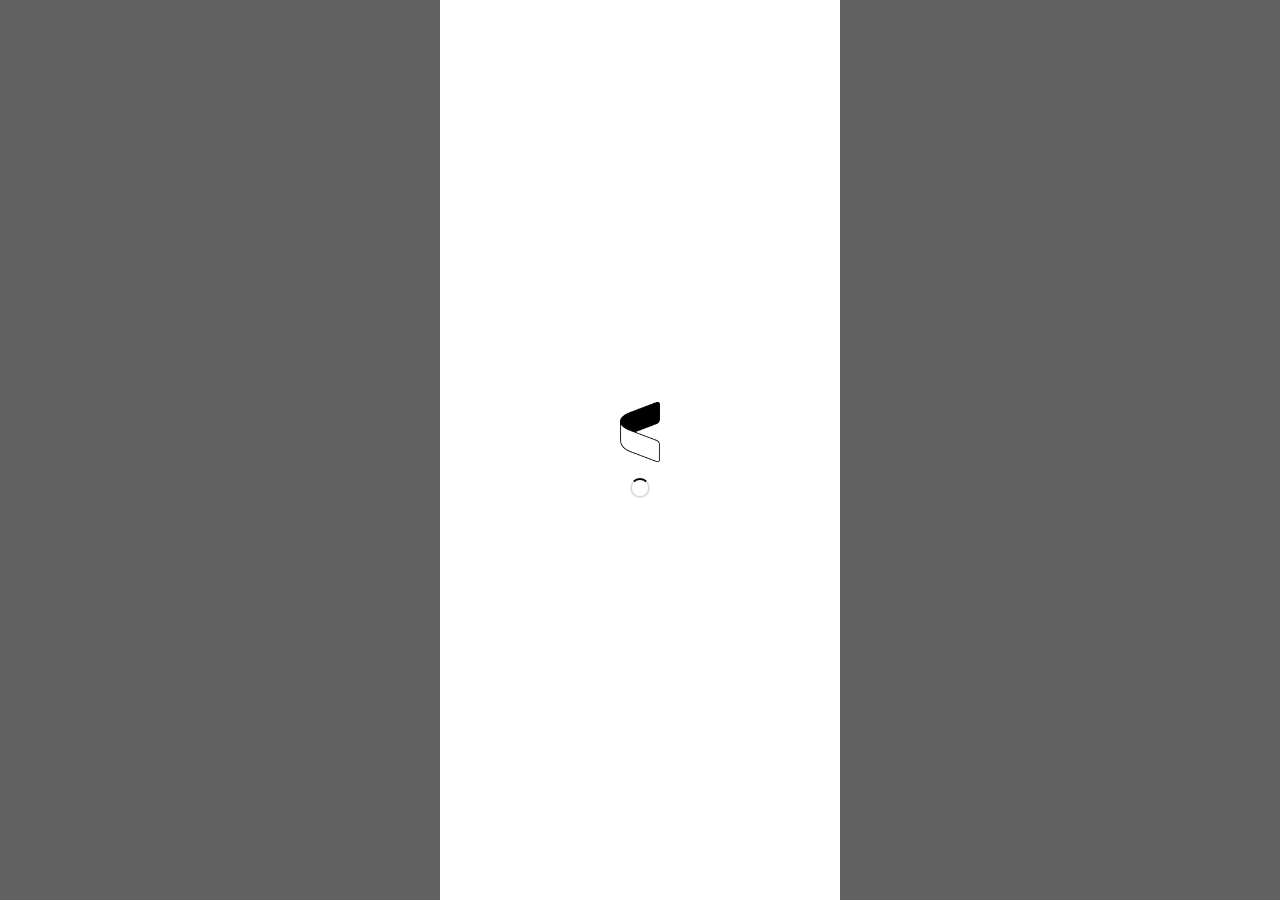
<file: banner.html>
<!DOCTYPE html>
<html lang="en">
  <head>
    <meta charset="UTF-8" />
    <meta http-equiv="X-UA-Compatible" content="IE=edge" />
    <meta name="viewport" content="width=device-width, initial-scale=1.0" />
    <link rel="stylesheet" href="./style.css" />
    <title>Banner</title>
    <link
      rel="stylesheet"
      href="https://cdn.jsdelivr.net/npm/swiper@8/swiper-bundle.min.css"
    />
    <script src="./js/main.js" defer type="module"></script>
  </head>
  <body>
    <div id="root">
      <section class="loading-section d-flex" id="loader">
        <img
          width="40"
          height="60"
          alt="loading"
          src="./assets/image/logo.png"
        />
        <div class="loading"></div>
      </section>
      <section class="hero">
        <img class="img-fluid" src="./assets/image/bg.png" alt="" />
        <div class="container">
          <div class="hero-top">
            <div class="logo-banner text-center">
              <img class="img-fluid" src="./assets/image/user1.png" alt="" />
            </div>
          </div>
          <div class="hero-bottom mt-5">
            <h1></h1>
            <h2></h2>
            <h3></h3>
            <div class="hero-detail banner-shadow">
              <p></p>
            </div>
          </div>
        </div>
      </section>
      <section class="card-section">
        <div class="container">
          <div class="cardItem"></div>
        </div>
      </section>
      <footer class="footer text-center">
        <div class="contaier">
          <img class="img-fluid" src="./assets/image/logo.png" alt="" />
          <h4>CREATE YOUR MICROSITE</h4>
        </div>
      </footer>
    </div>

    <script src="https://cdn.jsdelivr.net/npm/swiper@8/swiper-bundle.min.js"></script>
    <script src="https://mozilla.github.io/pdf.js/build/pdf.js"></script>
  </body>
</html>
</file>
<file: style.css>
@import url("https://fonts.googleapis.com/css2?family=Cairo:wght@400;500;600;700&display=swap");
@import url("https://fonts.googleapis.com/css2?family=Cairo:wght@400;500;600;700&display=swap");
@import url("https://fonts.googleapis.com/css2?family=Cairo:wght@400;500;600;700&display=swap");
@import url("https://fonts.googleapis.com/css2?family=Cairo:wght@400;500;600;700&display=swap");
@import url("https://fonts.googleapis.com/css2?family=Cairo:wght@400;500;600;700&display=swap");
@import url("https://fonts.googleapis.com/css2?family=Cairo:wght@400;500;600;700&display=swap");
@import url("https://fonts.googleapis.com/css2?family=Cairo:wght@400;500;600;700&display=swap");
* {
  margin: 0;
  padding: 0;
  box-sizing: border-box;
}

body {
  background: #616161;
}

#root {
  max-width: 25rem;
  margin: 0 auto;
  background: #efefef;
  overflow: hidden;
  height: 100vh;
}

.d-none {
  display: none !important;
}

.d-flex {
  display: flex !important;
}

.img-fluid {
  max-width: 100%;
  height: auto;
}

.container {
  margin: 0 20px;
}

.text-center {
  text-align: center;
}

.mt-5 {
  margin-top: 3rem !important;
}

.mt-4 {
  margin-top: 1.5rem !important;
}

.mt-0 {
  margin-top: 0rem !important;
}

.w-100 {
  width: 100%;
}

.documents .document {
  position: relative;
}

.banner-shadow {
  box-shadow: 2px 3px 0px 2px #0e334c;
}

.round-bottom-0 {
  border-bottom-right-radius: 0px !important;
  border-bottom-left-radius: 0px !important;
}

h1,
h2,
h3,
h4,
h5,
h6,
p,
a {
  font-family: "Cairo", sans-serif;
  font-size: 16px;
  color: #000;
  font-weight: 400;
  font-style: normal;
}

h1 {
  color: #000;
  font-style: normal;
  font-family: "Cairo";
  font-style: normal;
  font-weight: 600;
  font-size: 28px;
  line-height: 32px;
}

h2 {
  color: #000;
  font-weight: 400;
  font-size: 16px;
  line-height: 30px;
}

h3 {
  color: #000;
  font-weight: 600;
  font-size: 16px;
  line-height: 30px;
}

h4 {
  color: #222;
  font-weight: 600;
  font-size: 14px;
  line-height: 26px;
  padding: 4px 0 10px;
}

p {
  color: #0e334c;
  font-weight: 400;
  font-size: 14px;
  line-height: 127.9%;
  text-align: left;
}

a {
  color: #fff;
  font-weight: 400;
  font-size: 18px;
  line-height: 127.9%;
  text-decoration: none;
}

.card-section p {
  color: #fff;
  font-weight: 400;
  font-size: 18px;
  line-height: 127.9%;
  text-decoration: none;
}

.card-section .download-btn {
  position: absolute;
  right: 1rem;
  top: 50%;
  transform: translateY(-50%);
}

.youtube {
  border: 1px solid #000;
  height: 228px;
  border-radius: 8px;
}
.youtube .youtube_video {
  height: 160px;
  width: 100%;
  border-radius: 8px;
  border-top-left-radius: 0;
  border-top-right-radius: 0;
}
.youtube .youtube_video ::slotted(.ytp-show-cards-title) {
  display: none !important;
}

.loading-section {
  background: #fff;
  height: 100vh;
  width: 100%;
  max-width: 25rem;
  display: flex;
  justify-content: center;
  align-items: center;
  flex-direction: column;
  overflow: hidden;
}
.loading-section .loading {
  width: 20px;
  height: 20px;
  border-radius: 50%;
  border: 2px solid #ddd;
  border-top: 2px solid #000;
  margin-top: 1rem;
  -webkit-animation: loader 1.25s infinite linear;
          animation: loader 1.25s infinite linear;
}
@-webkit-keyframes loader {
  0% {
    transform: rotate(0deg);
  }
  100% {
    transform: rotate(360deg);
  }
}
@keyframes loader {
  0% {
    transform: rotate(0deg);
  }
  100% {
    transform: rotate(360deg);
  }
}

.footer img {
  width: 21px;
  margin-top: 28px;
}

* {
  margin: 0;
  padding: 0;
  box-sizing: border-box;
}

body {
  background: #616161;
}

#root {
  max-width: 25rem;
  margin: 0 auto;
  background: #efefef;
  overflow: hidden;
  height: 100vh;
}

.d-none {
  display: none !important;
}

.d-flex {
  display: flex !important;
}

.img-fluid {
  max-width: 100%;
  height: auto;
}

.container {
  margin: 0 20px;
}

.text-center {
  text-align: center;
}

.mt-5 {
  margin-top: 3rem !important;
}

.mt-4 {
  margin-top: 1.5rem !important;
}

.mt-0 {
  margin-top: 0rem !important;
}

.w-100 {
  width: 100%;
}

.documents .document {
  position: relative;
}

.banner-shadow {
  box-shadow: 2px 3px 0px 2px #0e334c;
}

.round-bottom-0 {
  border-bottom-right-radius: 0px !important;
  border-bottom-left-radius: 0px !important;
}

h1,
h2,
h3,
h4,
h5,
h6,
p,
a {
  font-family: "Cairo", sans-serif;
  font-size: 16px;
  color: #000;
  font-weight: 400;
  font-style: normal;
}

h1 {
  color: #000;
  font-style: normal;
  font-family: "Cairo";
  font-style: normal;
  font-weight: 600;
  font-size: 28px;
  line-height: 32px;
}

h2 {
  color: #000;
  font-weight: 400;
  font-size: 16px;
  line-height: 30px;
}

h3 {
  color: #000;
  font-weight: 600;
  font-size: 16px;
  line-height: 30px;
}

h4 {
  color: #222;
  font-weight: 600;
  font-size: 14px;
  line-height: 26px;
  padding: 4px 0 10px;
}

p {
  color: #0e334c;
  font-weight: 400;
  font-size: 14px;
  line-height: 127.9%;
  text-align: left;
}

a {
  color: #fff;
  font-weight: 400;
  font-size: 18px;
  line-height: 127.9%;
  text-decoration: none;
}

.card-section p {
  color: #fff;
  font-weight: 400;
  font-size: 18px;
  line-height: 127.9%;
  text-decoration: none;
}

.card-section .download-btn {
  position: absolute;
  right: 1rem;
  top: 50%;
  transform: translateY(-50%);
}

.youtube {
  border: 1px solid #000;
  height: 228px;
  border-radius: 8px;
}
.youtube .youtube_video {
  height: 160px;
  width: 100%;
  border-radius: 8px;
  border-top-left-radius: 0;
  border-top-right-radius: 0;
}
.youtube .youtube_video ::slotted(.ytp-show-cards-title) {
  display: none !important;
}

.loading-section {
  background: #fff;
  height: 100vh;
  width: 100%;
  max-width: 25rem;
  display: flex;
  justify-content: center;
  align-items: center;
  flex-direction: column;
  overflow: hidden;
}
.loading-section .loading {
  width: 20px;
  height: 20px;
  border-radius: 50%;
  border: 2px solid #ddd;
  border-top: 2px solid #000;
  margin-top: 1rem;
  -webkit-animation: loader 1.25s infinite linear;
          animation: loader 1.25s infinite linear;
}
@keyframes loader {
  0% {
    transform: rotate(0deg);
  }
  100% {
    transform: rotate(360deg);
  }
}

.footer img {
  width: 21px;
  margin-top: 28px;
}

.hero {
  position: relative;
}
.hero .logo {
  padding-top: 34px;
}
.hero .logo-banner {
  padding-top: 34px;
  position: absolute;
  top: 2.8rem;
  left: 18px;
}
.hero .hero-bottom .hero-detail {
  border: solid #0e334c;
  background: #fff;
  border-radius: 12px;
  border-width: 1px 1px 1px;
  box-sizing: border-box;
  margin-top: 14px;
  padding: 10px;
  word-break: keep-all;
}
.hero .hero-bottom img {
  width: 1rem;
}

* {
  margin: 0;
  padding: 0;
  box-sizing: border-box;
}

body {
  background: #616161;
}

#root {
  max-width: 25rem;
  margin: 0 auto;
  background: #efefef;
  overflow: hidden;
  height: 100vh;
}

.d-none {
  display: none !important;
}

.d-flex {
  display: flex !important;
}

.img-fluid {
  max-width: 100%;
  height: auto;
}

.container {
  margin: 0 20px;
}

.text-center {
  text-align: center;
}

.mt-5 {
  margin-top: 3rem !important;
}

.mt-4 {
  margin-top: 1.5rem !important;
}

.mt-0 {
  margin-top: 0rem !important;
}

.w-100 {
  width: 100%;
}

.documents .document {
  position: relative;
}

.banner-shadow {
  box-shadow: 2px 3px 0px 2px #0e334c;
}

.round-bottom-0 {
  border-bottom-right-radius: 0px !important;
  border-bottom-left-radius: 0px !important;
}

h1,
h2,
h3,
h4,
h5,
h6,
p,
a {
  font-family: "Cairo", sans-serif;
  font-size: 16px;
  color: #000;
  font-weight: 400;
  font-style: normal;
}

h1 {
  color: #000;
  font-style: normal;
  font-family: "Cairo";
  font-style: normal;
  font-weight: 600;
  font-size: 28px;
  line-height: 32px;
}

h2 {
  color: #000;
  font-weight: 400;
  font-size: 16px;
  line-height: 30px;
}

h3 {
  color: #000;
  font-weight: 600;
  font-size: 16px;
  line-height: 30px;
}

h4 {
  color: #222;
  font-weight: 600;
  font-size: 14px;
  line-height: 26px;
  padding: 4px 0 10px;
}

p {
  color: #0e334c;
  font-weight: 400;
  font-size: 14px;
  line-height: 127.9%;
  text-align: left;
}

a {
  color: #fff;
  font-weight: 400;
  font-size: 18px;
  line-height: 127.9%;
  text-decoration: none;
}

.card-section p {
  color: #fff;
  font-weight: 400;
  font-size: 18px;
  line-height: 127.9%;
  text-decoration: none;
}

.card-section .download-btn {
  position: absolute;
  right: 1rem;
  top: 50%;
  transform: translateY(-50%);
}

.youtube {
  border: 1px solid #000;
  height: 228px;
  border-radius: 8px;
}
.youtube .youtube_video {
  height: 160px;
  width: 100%;
  border-radius: 8px;
  border-top-left-radius: 0;
  border-top-right-radius: 0;
}
.youtube .youtube_video ::slotted(.ytp-show-cards-title) {
  display: none !important;
}

.loading-section {
  background: #fff;
  height: 100vh;
  width: 100%;
  max-width: 25rem;
  display: flex;
  justify-content: center;
  align-items: center;
  flex-direction: column;
  overflow: hidden;
}
.loading-section .loading {
  width: 20px;
  height: 20px;
  border-radius: 50%;
  border: 2px solid #ddd;
  border-top: 2px solid #000;
  margin-top: 1rem;
  -webkit-animation: loader 1.25s infinite linear;
          animation: loader 1.25s infinite linear;
}
@keyframes loader {
  0% {
    transform: rotate(0deg);
  }
  100% {
    transform: rotate(360deg);
  }
}

.footer img {
  width: 21px;
  margin-top: 28px;
}

.card-section .card {
  background: #303130;
  border: 1px solid #000;
  position: relative;
  text-align: center;
  border-radius: 8px;
  height: 66px;
  display: flex;
  align-items: center;
  justify-content: center;
  margin-top: 1.5rem;
}
.card-section .card .card_icon-banner {
  background: #fff;
  width: 45px;
  height: 45px;
  display: flex;
  position: absolute;
  border-radius: 8px;
  top: 50%;
  transform: translateY(-50%);
  left: 1rem;
}
.card-section .card .card_icon-banner img {
  margin: auto;
  width: 30px;
}
.card-section .card .card_icon {
  position: absolute;
  border-radius: 8px;
  top: 50%;
  transform: translateY(-50%);
  left: 1rem;
}
.card-section .card .card_icon img {
  width: 40px;
  border-radius: 6px;
}
.card-section .card .bg-bannner {
  background: #fff;
  width: 40px;
  height: 40px;
  display: flex;
  align-items: center;
  justify-content: center;
}
.card-section .card .bg-bannner .pdf {
  transform: scale(0.6);
}
.card-section .card .bg-bannner img {
  transform: scale(0.7);
}

.slider .swiper {
  border-radius: 11px 11px 0px 0px;
}
.slider .swiper img {
  width: 100%;
  height: 300px;
}
.slider .swiper-content {
  border: 1px solid #000000;
  border-top: transparent;
  border-radius: 0px 0px 12px 12px;
  padding: 8px 4px;
  margin-top: -4px;
}
.slider .swiper-content p {
  font-family: "Cairo";
  font-style: normal;
  font-weight: 600;
  font-size: 19px;
  line-height: 127.9%;
  color: #222222;
}

#prev-page,
#next-page {
  cursor: pointer;
  position: absolute;
  top: 50%;
  width: auto;
  padding: 16px;
  margin-top: -22px;
  color: rgba(0, 0, 0, 0.8);
  font-weight: bold;
  font-size: 18px;
  transition: 0.6s ease;
  border-radius: 0 3px 3px 0;
  -webkit-user-select: none;
     -moz-user-select: none;
      -ms-user-select: none;
          user-select: none;
  background-color: transparent;
  border: none;
}

/* Position the "next button" to the right */
#next-page {
  right: 0;
  border-radius: 3px 0 0 3px;
}

/* On hover, add a black background color with a little bit see-through */
#prev-page:hover,
#next-page:hover {
  background-color: rgba(0, 0, 0, 0.8);
  color: #fff;
}/*# sourceMappingURL=style.css.map */
</file>
